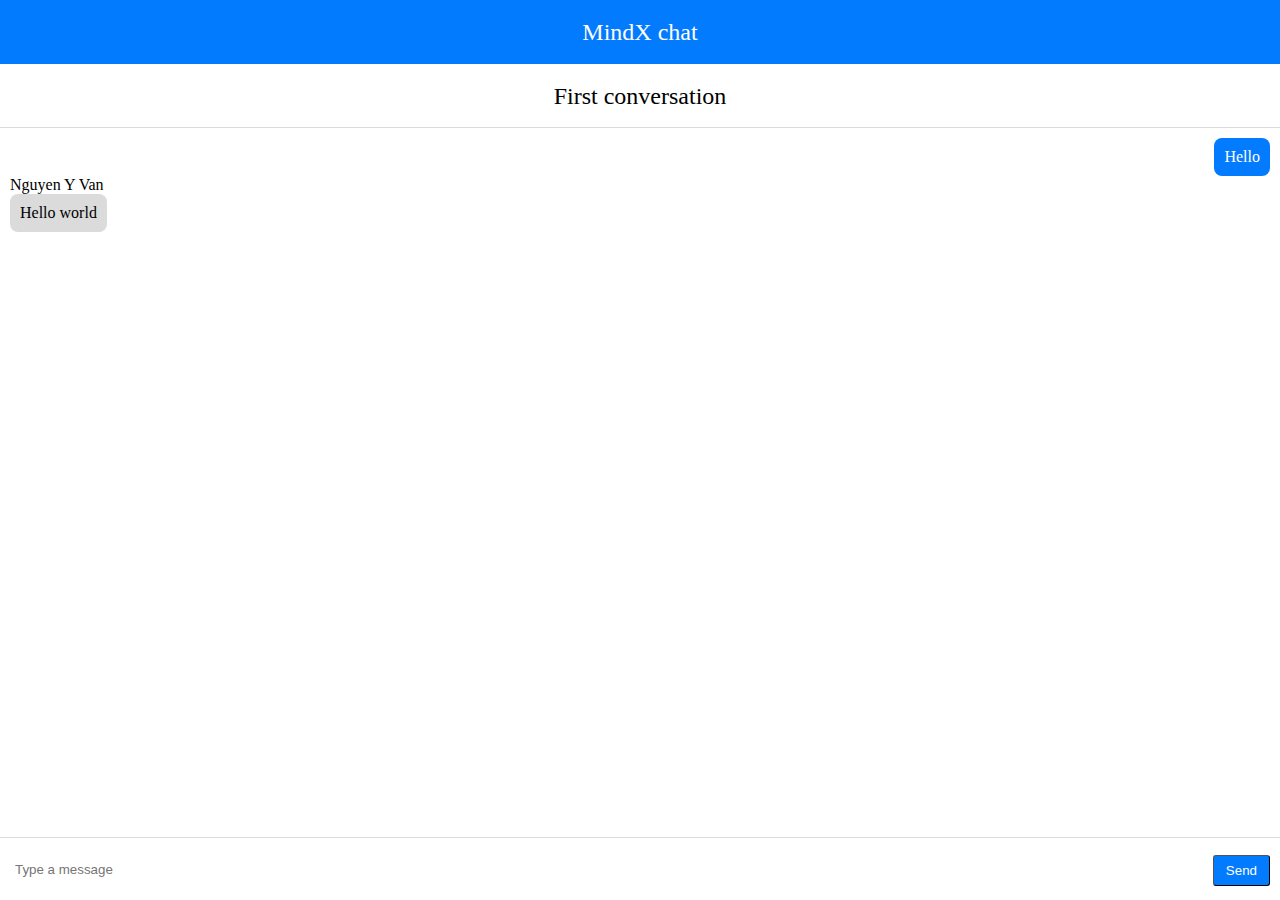
<file: temp.html>
<!DOCTYPE html>
<html lang="en">
<head>
  <meta charset="UTF-8">
  <meta name="viewport" content="width=device-width, initial-scale=1.0">
  <title>Document</title>
  <link rel="stylesheet" href="./css/style.css">
  <link rel="stylesheet" href="./css/chat.css">
</head>
<body>
  <div class="chat-container">
    <div class="header">MindX chat</div>
    <div class="main">
      <div class="conversation-detail">
        <div class="conversation-title">First conversation</div>
        <div class="list-messages">
          <div class="message message-mine">
            <div class="message-content">Hello</div>
          </div>
          <div class="message message-other">
            <div class="owner">Nguyen Y Van</div>
            <div class="message-content">Hello world</div>
          </div>
        </div>
        <form id="send-message-form">
          <input type="text" placeholder="Type a message" name="message">
          <button class="btn">Send</button>
        </form>
      </div>
    </div>
  </div>
</body>
</html>
</file>
<file: css/style.css>
*{
  margin: 0;
  padding: 0;
  box-sizing: border-box;
}
.input-wrapper{
  margin-bottom: 10px;
}
.input-wrapper input{
  padding: 12px 10px;
  border: 1px solid #dbdbdb;
  border-radius: 5px;
  width: 100%;
}
.btn{
  padding: 7px 12px;
  color: #fff;
  background: #037BFE;
  border-radius: 3px;
  border-width: 1px;
}
.cursor-pointer{
  cursor: pointer;
}
.list-message{
  overflow: auto;
}
</file>
<file: css/chat.css>
.chat-container .header{
    color: #fff;
    background: #037BFE;
    text-align: center;
    height: 64px;
    line-height: 64px;
    font-size: 24px;
    /* display: flex;
    justify-content: center;
    align-items: center; */
  }
  .chat-container .conversation-title{
    height: 64px;
    line-height: 64px;
    text-align: center;
    font-size: 24px;
    border-bottom: 1px solid #dbdbdb;
  }
  .chat-container .conversation-detail{
    display: flex;
    flex-direction: column;
  }
  .chat-container .list-messages{
    flex-grow: 1;
  }
  #send-message-form {
    padding: 22px 15px;
    position: relative;
    border-top: 1px solid #dbdbdb;
  }
  #send-message-form input{
    border: none;
    width: 100%;
    outline: 0;
  }
  #send-message-form button {
    position: absolute;
    bottom: 14px;
    right: 10px;
  }
  .chat-container{
    height: 100vh;
  }
  .chat-container .main{
    height: calc(100vh - 64px);
  }
  .chat-container .conversation-detail{
    height: 100%;
  }
  .list-messages .message .message-content{
    background-color: #dbdbdb;
    padding: 10px;
    border-radius: 8px;
    max-width: 45%;
    width: max-content;
  }
  .list-messages .message.message-mine{
    display: flex;
    justify-content: flex-end;
  }
  .list-messages .message.message-mine .message-content{
    color: #fff;
    background-color: #037BFE;
  }
  .list-messages{
    padding: 10px;
    overflow-y: auto;

  }
</file>
